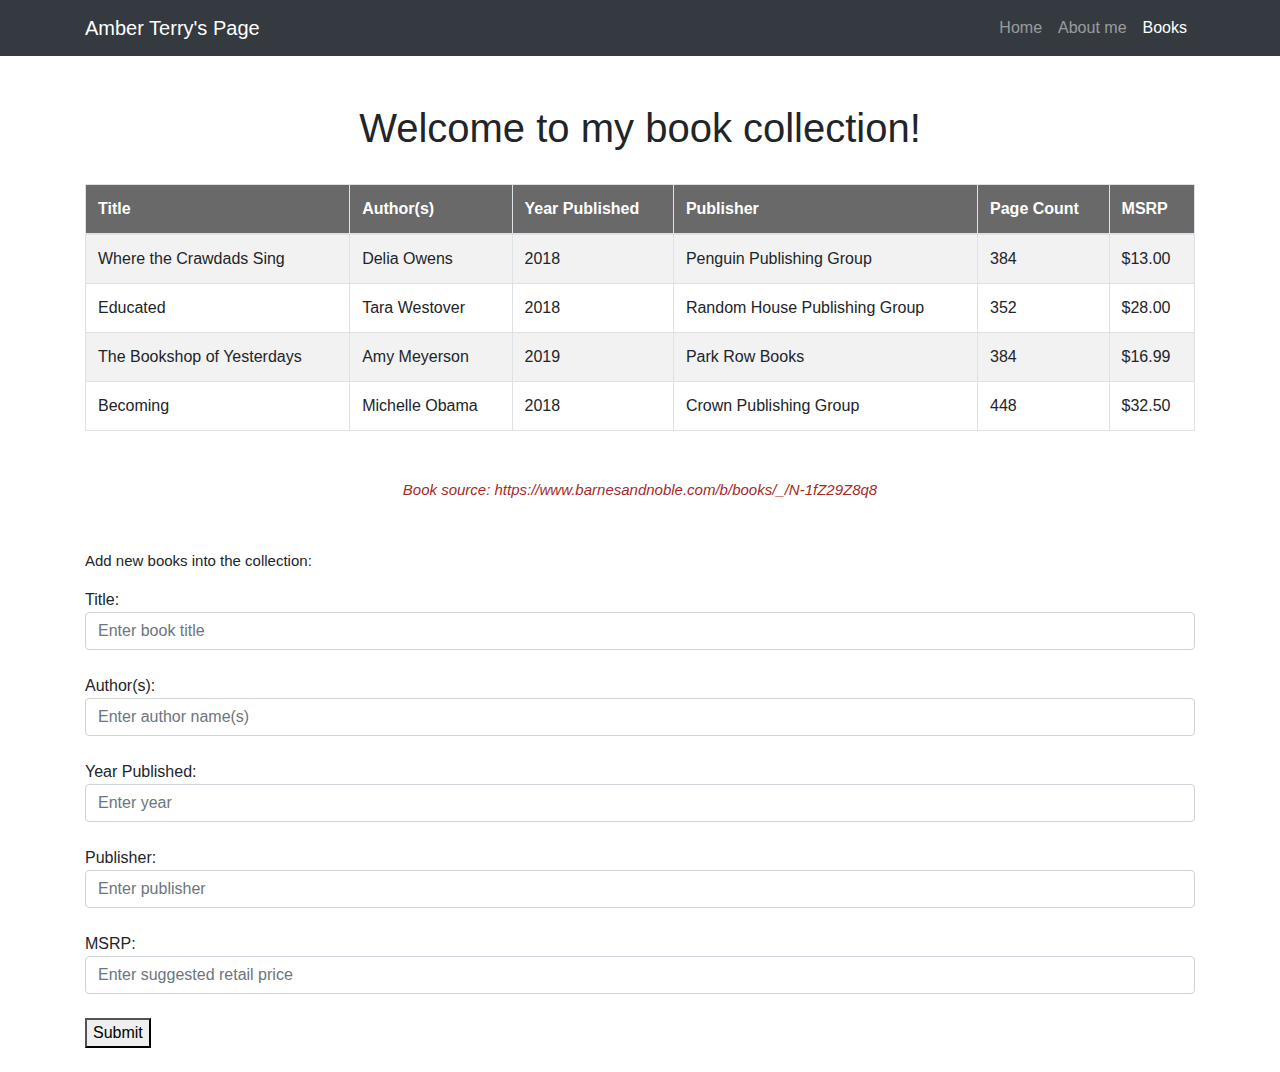
<file: public/books.html>
<!DOCTYPE html>
<html lang="en">

<head>

  <meta charset="utf-8">
  <meta name="viewport" content="width=device-width, initial-scale=1, shrink-to-fit=no">
  <meta name="description" content="">
  <meta name="author" content="">
  <meta charset="utf-8">
        <meta name="viewport" content="width=device-width, initial-scale=1">
            <link rel="stylesheet" href="https://maxcdn.bootstrapcdn.com/bootstrap/4.3.1/css/bootstrap.min.css">
            <link rel="stylesheet" href="https://maxcdn.bootstrapcdn.com/font-awesome/4.3.0/css/font-awesome.min.css">
            <script src="https://ajax.googleapis.com/ajax/libs/jquery/3.4.1/jquery.min.js"></script>
            <!--jQuery CDN-->
            <script src="https://code.jquery.com/jquery-3.2.1.js"></script>

            <!--Compiled and minified JavaScript-->
            <script src="https://maxcdn.bootstrapcdn.com/bootstrap/3.3.7/js/bootstrap.min.js"></script>

  <link rel="stylesheet" href="https://stackpath.bootstrapcdn.com/bootstrap/4.3.1/css/bootstrap.min.css" integrity="sha384-ggOyR0iXCbMQv3Xipma34MD+dH/1fQ784/j6cY/iJTQUOhcWr7x9JvoRxT2MZw1T" crossorigin="anonymous">
  <link rel="stylesheet" href="css/design.css">

  <!-- Optional JavaScript -->
  <!-- jQuery first, then Popper.js, then Bootstrap JS -->
  <script src="https://code.jquery.com/jquery-3.3.1.slim.min.js" integrity="sha384-q8i/X+965DzO0rT7abK41JStQIAqVgRVzpbzo5smXKp4YfRvH+8abtTE1Pi6jizo" crossorigin="anonymous"></script>
  <script src="https://cdnjs.cloudflare.com/ajax/libs/popper.js/1.14.7/umd/popper.min.js" integrity="sha384-UO2eT0CpHqdSJQ6hJty5KVphtPhzWj9WO1clHTMGa3JDZwrnQq4sF86dIHNDz0W1" crossorigin="anonymous"></script>
  <script src="https://stackpath.bootstrapcdn.com/bootstrap/4.3.1/js/bootstrap.min.js" integrity="sha384-JjSmVgyd0p3pXB1rRibZUAYoIIy6OrQ6VrjIEaFf/nJGzIxFDsf4x0xIM+B07jRM" crossorigin="anonymous"></script>

  <title>Home</title>

</head>

<body>

  <!-- Navigation -->
  <nav class="navbar navbar-expand-lg navbar-dark bg-dark static-top">
    <div class="container">
      <a class="navbar-brand" href=#>Amber Terry's Page</a>

      <div class="collapse navbar-collapse" id="navbarResponsive">
        <ul class="navbar-nav ml-auto">
          <li class="nav-item">
            <a class="nav-link" href="index.html">Home</a>
          </li>
          <li class="nav-item">
            <a class="nav-link" href="profile.html">About me</a>
          </li>
          <li class="nav-item active">
            <a class="nav-link" href="books.html">Books</a>
          </li>
        </ul>
      </div>
    </div>
  </nav>

  <!-- Page Content -->

<div class="container">
  <div class="col-lg-12 text-center">
  <h1 class="mt-5">Welcome to my book collection!</h1>
  </div>
  <br>
  <table class="table table-bordered table-striped table-hover table-condensed">

      <thead>
          <tr>
            <th>Title</th>
            <th>Author(s)</th>
            <th>Year Published</th>
            <th>Publisher</th>
            <th>Page Count</th>
            <th>MSRP</th>
          </tr>
      </thead>
      <tbody>
          <tr>
            <td>Where the Crawdads Sing</td>
            <td>Delia Owens</td>
            <td>2018</td>
            <td>Penguin Publishing Group</td>
            <td>384</td>
            <td>$13.00</td>
          </tr>
          <tr>
            <td>Educated</td>
            <td>Tara Westover</td>
            <td>2018</td>
            <td>Random House Publishing Group</td>
            <td>352</td>
            <td>$28.00</td>
          </tr>
          <tr>
            <td>The Bookshop of Yesterdays</td>
            <td>Amy Meyerson</td>
            <td>2019</td>
            <td>Park Row Books</td>
            <td>384</td>
            <td>$16.99</td>
          </tr>
          <tr>
            <td>Becoming</td>
            <td>Michelle Obama</td>
            <td>2018</td>
            <td>Crown Publishing Group</td>
            <td>448</td>
            <td>$32.50</td>
          </tr>
      </tbody>
      <tfoot>
      </tfoot>
  </table>
  <p class="mt-5 text-center citation" > <cite>Book source: https://www.barnesandnoble.com/b/books/_/N-1fZ29Z8q8</cite>
  </p>

<p class="mt-5">Add new books into the collection:</p>

<form>
  Title:<br>
  <input type="text" name="title" class="form-control" placeholder="Enter book title"><br>
  Author(s):<br>
  <input type="text" name="author(s)" class="form-control" placeholder="Enter author name(s)"><br>
  Year Published:<br>
  <input type="text" name="year" class="form-control" placeholder="Enter year"><br>
  Publisher:<br>
  <input type="text" name="publisher" class="form-control" placeholder="Enter publisher"><br>
  MSRP:<br>
  <input type="text" name="text" class="form-control" placeholder="Enter suggested retail price"><br>
</form>
  <button type="submit" class=""btn btn-primary"">Submit</button>
  <br>
  <br>

</div>
</body>

</html>
</file>
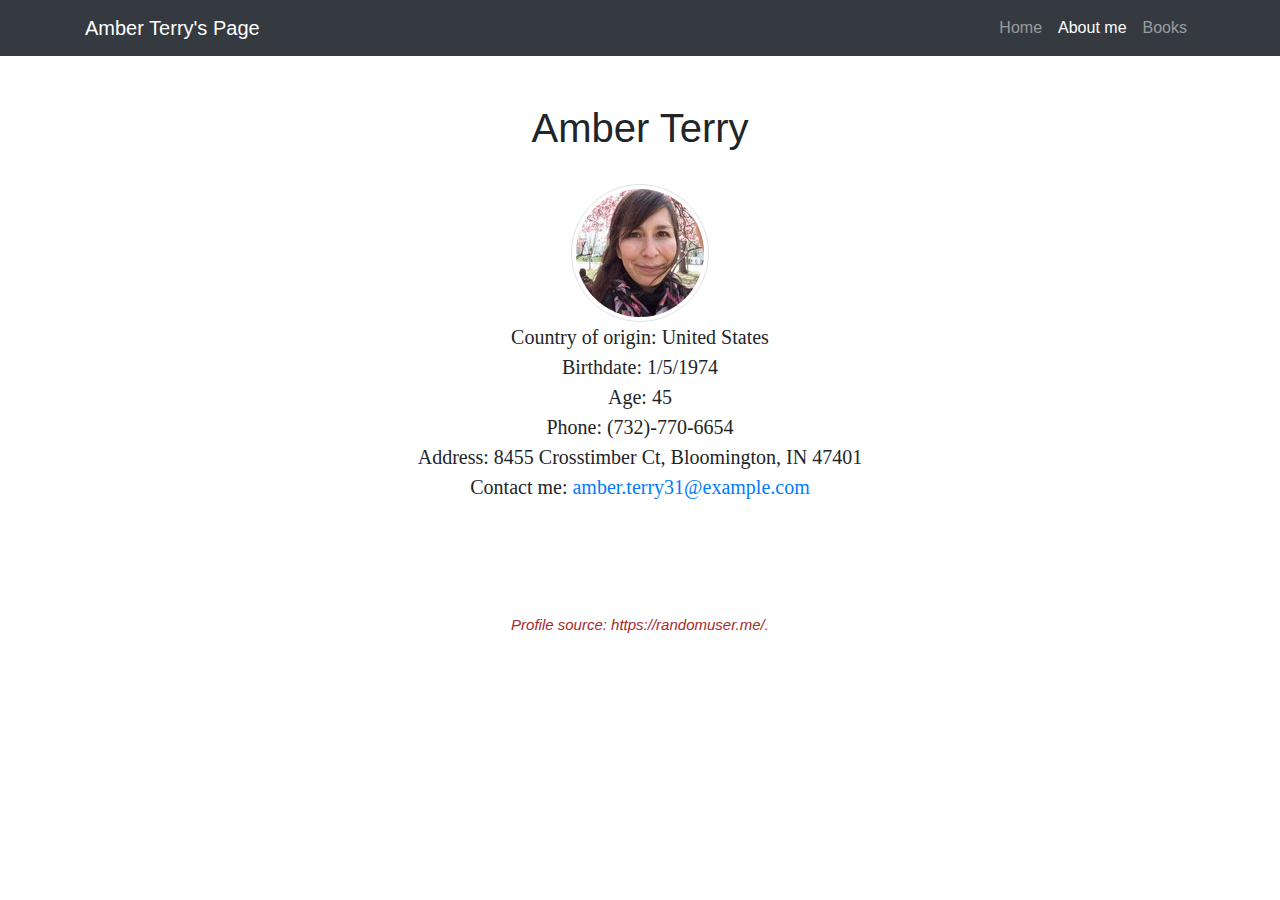
<file: public/profile.html>
<!DOCTYPE html>
<html lang="en">

<head>

  <meta charset="utf-8">
  <meta name="viewport" content="width=device-width, initial-scale=1, shrink-to-fit=no">
  <meta name="description" content="">
  <meta name="author" content="">
  <meta charset="utf-8">
        <meta name="viewport" content="width=device-width, initial-scale=1">
            <link rel="stylesheet" href="https://maxcdn.bootstrapcdn.com/bootstrap/4.3.1/css/bootstrap.min.css">
            <link rel="stylesheet" href="https://maxcdn.bootstrapcdn.com/font-awesome/4.3.0/css/font-awesome.min.css">
            <script src="https://ajax.googleapis.com/ajax/libs/jquery/3.4.1/jquery.min.js"></script>
            <!--jQuery CDN-->
            <script src="https://code.jquery.com/jquery-3.2.1.js"></script>

            <!--Compiled and minified JavaScript-->
            <script src="https://maxcdn.bootstrapcdn.com/bootstrap/3.3.7/js/bootstrap.min.js"></script>

  <link rel="stylesheet" href="https://stackpath.bootstrapcdn.com/bootstrap/4.3.1/css/bootstrap.min.css" integrity="sha384-ggOyR0iXCbMQv3Xipma34MD+dH/1fQ784/j6cY/iJTQUOhcWr7x9JvoRxT2MZw1T" crossorigin="anonymous">
  <link rel="stylesheet" href="css/design.css">

  <!-- Optional JavaScript -->
  <!-- jQuery first, then Popper.js, then Bootstrap JS -->
  <script src="https://code.jquery.com/jquery-3.3.1.slim.min.js" integrity="sha384-q8i/X+965DzO0rT7abK41JStQIAqVgRVzpbzo5smXKp4YfRvH+8abtTE1Pi6jizo" crossorigin="anonymous"></script>
  <script src="https://cdnjs.cloudflare.com/ajax/libs/popper.js/1.14.7/umd/popper.min.js" integrity="sha384-UO2eT0CpHqdSJQ6hJty5KVphtPhzWj9WO1clHTMGa3JDZwrnQq4sF86dIHNDz0W1" crossorigin="anonymous"></script>
  <script src="https://stackpath.bootstrapcdn.com/bootstrap/4.3.1/js/bootstrap.min.js" integrity="sha384-JjSmVgyd0p3pXB1rRibZUAYoIIy6OrQ6VrjIEaFf/nJGzIxFDsf4x0xIM+B07jRM" crossorigin="anonymous"></script>

  <title>profile</title>

</head>

<body>

  <!-- Navigation -->
  <nav class="navbar navbar-expand-lg navbar-dark bg-dark static-top">
    <div class="container">
      <a class="navbar-brand" href=#>Amber Terry's Page</a>

      <div class="collapse navbar-collapse" id="navbarResponsive">
        <ul class="navbar-nav ml-auto">
          <li class="nav-item">
            <a class="nav-link" href="index.html">Home
            </a>
          </li>
          <li class="nav-item active">
            <a class="nav-link" href="profile.html">About me</a>
          </li>
          <li class="nav-item">
            <a class="nav-link" href="books.html">Books</a>
          </li>
        </ul>
      </div>
    </div>
  </nav>

  <!-- Page Content -->
  <div class="container">
      <div class="col-lg-12 text-center">
        <h1 class="mt-5">Amber Terry</h1>
        <br>
        <a target="_blank" href="img/profile.jpg">
        <img class="img-responsive rounded-circle img-thumbnail" src="img/profile.jpg">
        </a>
        <br>
        <p class="lead"> Country of origin: United States<br>
          Birthdate: 1/5/1974 <br>
          Age: 45 <br>
          Phone: (732)-770-6654 <br>
          Address: 8455 Crosstimber Ct, Bloomington, IN 47401 <br>
          Contact me: 
          <a href="mailto:amber.terry31@example.com" id="emaillink">amber.terry31@example.com</a>
        </p>
        <br>
        <br>
        <p class="mt-5 citation"><cite>Profile source: https://randomuser.me/.</cite></p>
        <br>
      </div>
    </div>


</body>

</html>
</file>
<file: public/css/design.css>
<!DOCTYPE html>
<html>
<head>
<meta name="viewport" content="width=device-width, initial-scale=1">
<style>

body {
    font-family: sans-serif;
}



p.mt-5{
  font-size: 15px;
  font-weight: 500;
}

p.citation{
  color:brown
}

p.lead{
  font-family: Georgia;
}

#description{
  color: #d7ceb2;
  text-shadow: 3px 3px 0px #2c2e38, 2px 2px 0px #5c5f72;
   font: 45px 'BazarMedium';
    letter-spacing: 5px;
}


#cite{
  font-size: 15px;
  font-weight: 500;
}

/* BORDERS */

table, td, th {
    border-bottom: 5px solid black;
}

table {
    border-collapse: collapse;
}

/* SIZING */

th {
    height: 30px;
}

/*.colt {
    height: 40px;
    width: 200px;
}*/

table {
    width: 75%;
}

/* ALIGNMENT & SPACING */

td, th {
    padding: 5px;
}


td {
    vertical-align: top;
}

/* HEADER and FOOTER */

thead {
    background-color: dimgrey;
    color: white;
}



/* PSEUDO CLASSES */


     .container{
    width: 100%;
}



</style>
</head>
<body>

<div class="bgimg-1">
  <div class="caption">
    <span class="border">FULL PAGE</span><br>
    <span class="border">BACKGROUND IMAGE</span>
  </div>
</div>

</body>
</html>
</file>
